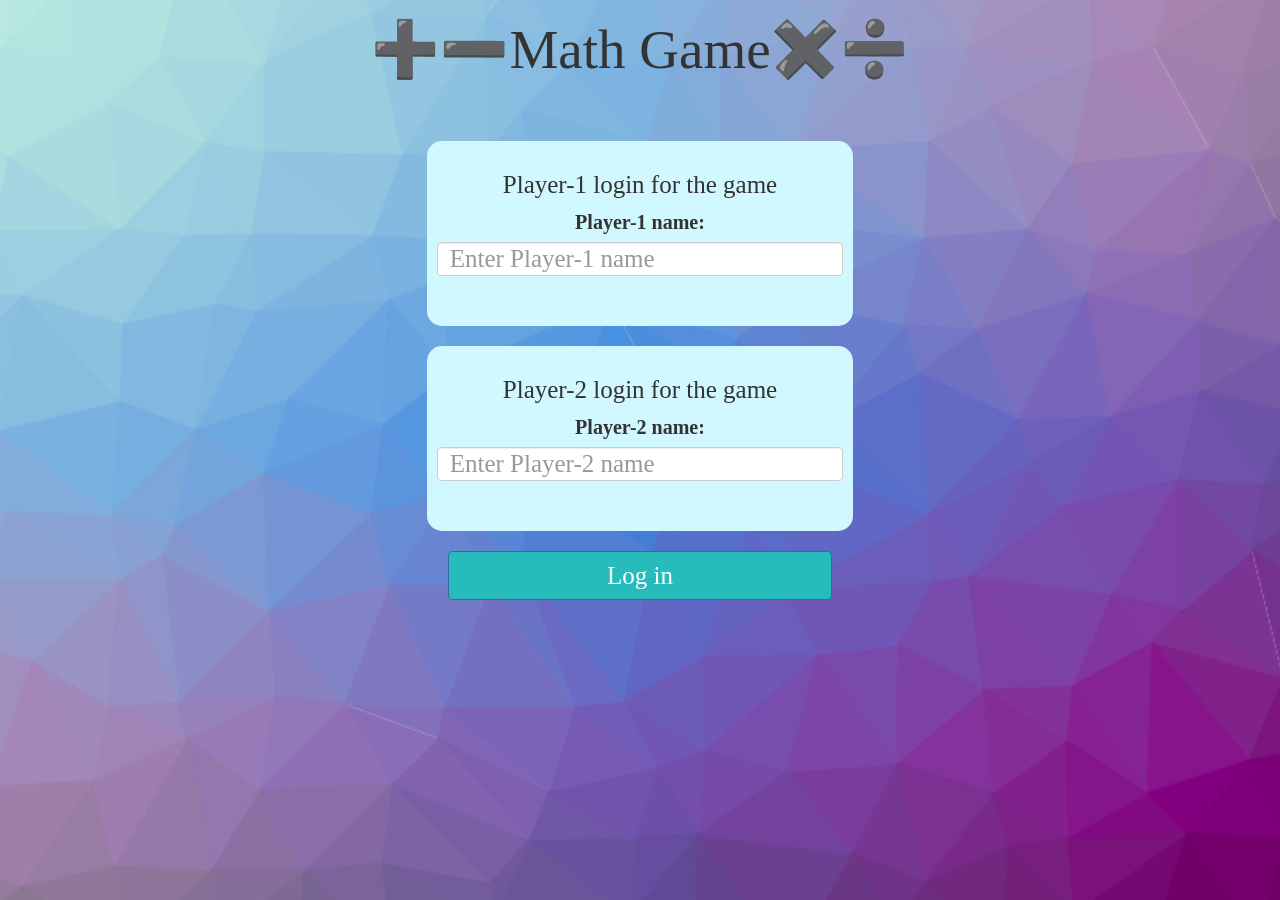
<file: index.html>
<html>


   <head>
      <title>Math Game</title>

      <meta name="viewport" content="width=device-width, initial-scale=1">
      <link rel="stylesheet" href="https://maxcdn.bootstrapcdn.com/bootstrap/3.4.0/css/bootstrap.min.css">
      <script src="https://ajax.googleapis.com/ajax/libs/jquery/3.4.1/jquery.min.js"></script>
      <script src="https://maxcdn.bootstrapcdn.com/bootstrap/3.4.0/js/bootstrap.min.js"></script>
      <link rel="stylesheet" type="text/css" href="style.css">
      <script src="main.js"></script>
      
   </head>

 <body>
    <center>
    <h1 id="Heading">➕➖Math Game✖️➗</h1>

    <div class="col-lg-4 col-sm-8 col-xs-11 login_div">
       <h3 id="hed-1">Player-1 login for the game</h3>
       <label id="leb-1">Player-1 name:</label>
       <input type="text" placeholder="Enter Player-1 name" class="form-control" id="player_1">
       <br>
    </div>
    <br>


    <div class="col-lg-4 col-sm-8 col-xs-11 login_div">
     <h3 id="hed-2">Player-2 login for the game</h3>
     <label id="leb-2">Player-2 name:</label>
     <input type="text" placeholder="Enter Player-2 name" class="form-control" id="player_2">
     <br>
    </div>
    <br>

    <button class="btn btn-primary" style="width:30%;" onclick="Login()" id="Login_btn">Log in</button>

   </center>
 </body>

</html>
</file>
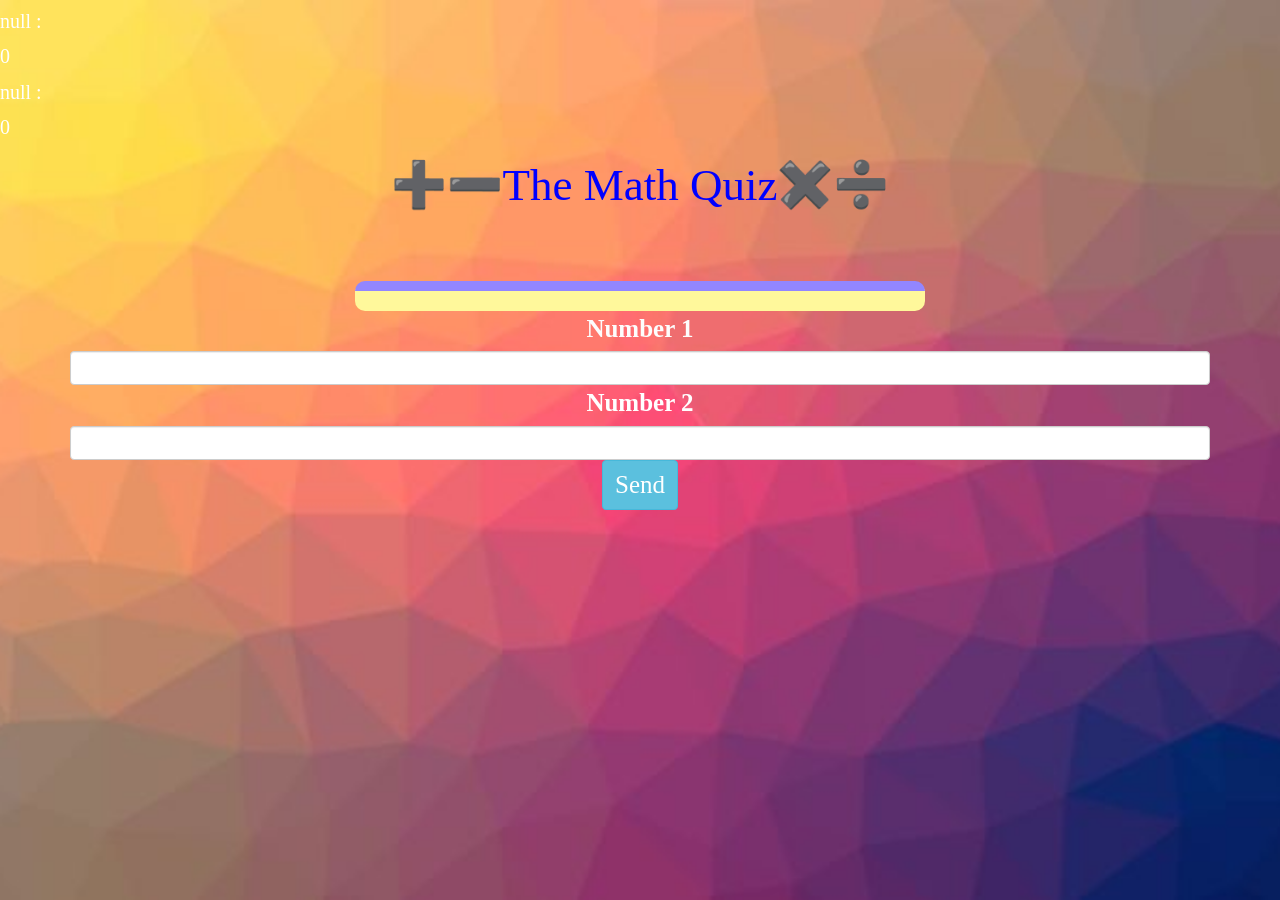
<file: main_page.html>
<html>


<head>
    <title>Math Game</title>

    <meta name="viewport" content="width=device-width, initial-scale=1">
    <link rel="stylesheet" href="https://maxcdn.bootstrapcdn.com/bootstrap/3.4.0/css/bootstrap.min.css">
    <script src="https://ajax.googleapis.com/ajax/libs/jquery/3.4.1/jquery.min.js"></script>
    <script src="https://maxcdn.bootstrapcdn.com/bootstrap/3.4.0/js/bootstrap.min.js"></script>
    <link rel="stylesheet" type="text/css" href="style_S2.css">
    
</head>

<body>
    <h4 id="P1Number" style="font-size:20px; font-family:cursive;color: rgb(255, 255, 255);"></h4><span id="P1S" style="font-size:20px; font-family:cursive; color:rgb(255, 255, 255)"></span>
 <br>

 <h4 id="P2Number" style="font-size:20px; font-family:cursive; color:rgb(255, 255, 255)"></h4><span id="P2S" style="font-size:20px; font-family:cursive; color:rgb(255, 255, 255)"></span>


<div class="container">

   <center>
       <h2 style="color: blue; font-size:45px; font-family:cursive;">➕➖The Math Quiz✖️➗</h2>
       <br>
        <h3 style="font-size: 25px; font-family: cursive; color: rgb(253, 253, 253);" id="questioner"></h3>
        <h3 style="font-size: 25px; font-family: cursive; color: rgb(253, 253, 253);" id="answerer"></h3>
       <br>

       <div id="output" class="col-lg-6">
         
       </div>

    <div>
        <label style="font-size: 25px; font-family: cursive; color: rgb(253, 253, 253);">Number 1</label>
        <input type="text" class="form-control" id="no_1"style="font-size: 25px; font-family: cursive; color: crimson;">

        <label style="font-size: 25px; font-family: cursive; color: rgb(255, 255, 255);">Number 2</label>
        <input type="text" class="form-control" id="no_2" style="font-size: 25px; font-family: cursive; color: crimson;">
        <button style="font-size: 25px; font-family: cursive; color: rgb(255, 255, 255);" onclick="send()" class="btn btn-info">Send</button>
    </div>


   </center>     

</div>

<script src="Game_page.js"></script>
</body>

</html>
</file>
<file: style.css>
body
{
    background-image:url("Bg-1.png");
    text-align: center;
    background-position: center;
    background-size: cover;
}
#heading
{
    font-size:55px;
    font-family:cursive;
    padding-bottom:50px;

}
.login_div
	{
		background: rgb(209, 248, 255);
		padding: 10px;
		float: none;
		border-radius: 15px;
        padding-bottom:30px;
	}
#Login_btn
{
    background-color: rgb(39, 187, 187);
    color:white;
    font-family:cursive;
    font-size:25px;
}
#player_1
{
    font-size:25px;
    font-family:cursive;

}
#player_2
{
    font-size:25px;
    font-family:cursive;

}
#leb-2
{
    font-size:20px;
    font-family:cursive;

}
#leb-1
{
    font-size:20px;
    font-family:cursive;

}
#hed-2
{
    font-size:25px;
    font-family:cursive;

}
#hed-1
{
    font-size:25px;
    font-family:cursive;

}
</file>
<file: style_S2.css>
body
{
 background-image:url("Bg-2.jpeg");
 background-position: center;
 background-size: cover;
}
#output
{
background: #fff89b;
border-radius: 10px;
border-top: 10px solid #9286ff;
padding: 10px;
float: none;
text-align: left;
}
</file>
